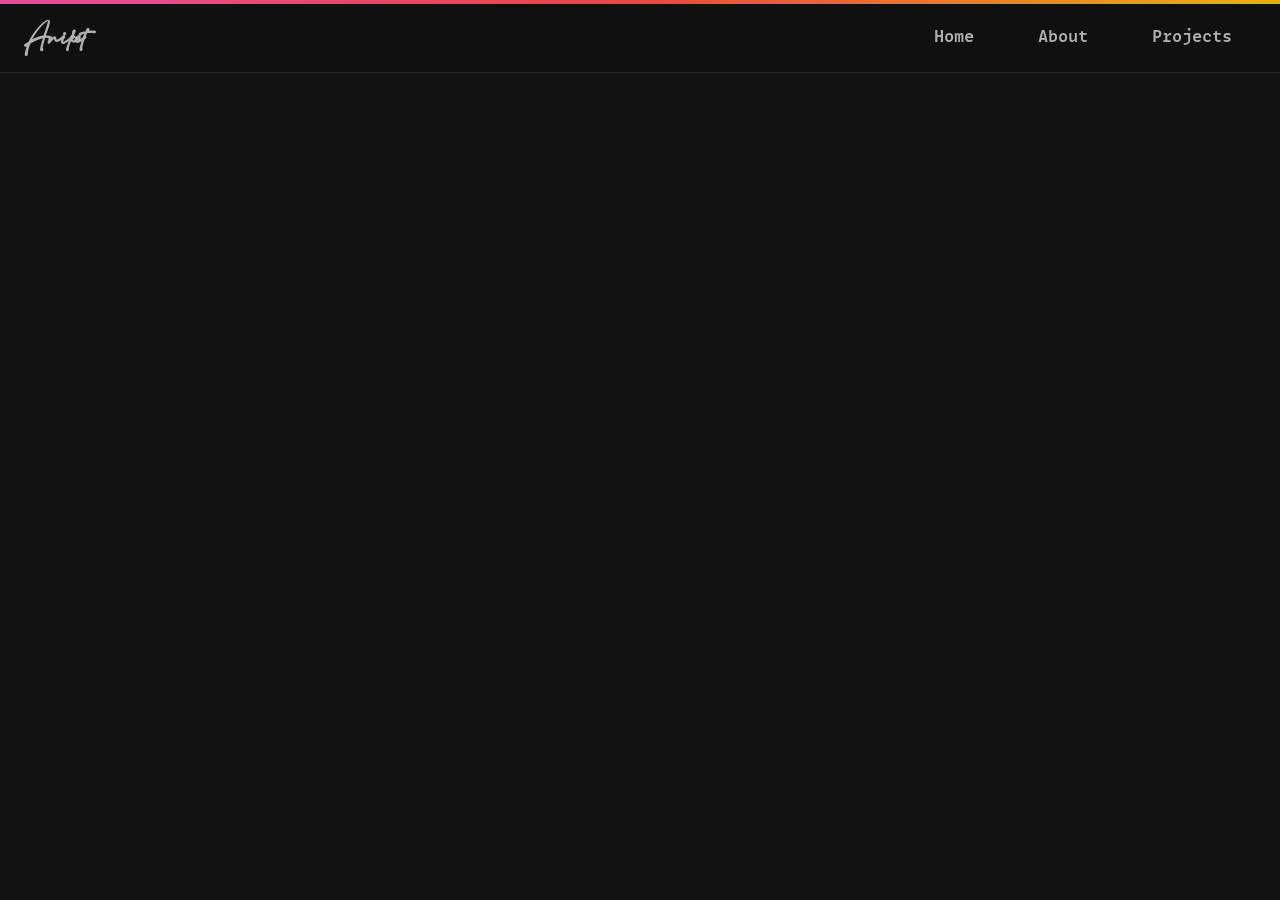
<file: index.html>
<!DOCTYPE html>
<html lang="en">
  <head>
    <meta charset="UTF-8" />
    <link rel="icon" href="/favicon.ico" />
    <meta name="viewport" content="width=device-width, initial-scale=1.0" />
    <title>Aniket Kotal - Full Stack WebDeveloper</title>
    <script type="module" crossorigin src="/assets/index.96ae7cb6.js"></script>
    <link rel="stylesheet" href="/assets/index.698c2150.css">
  </head>
  <body>
    <div id="app"></div>
    
  </body>
</html>
</file>
<file: assets/index.698c2150.css>
@import"https://fonts.googleapis.com/css2?family=Source+Code+Pro:wght@200;300;400;500;600;700&display=swap";*,:before,:after{box-sizing:border-box;border-width:0;border-style:solid;border-color:currentColor}:before,:after{--tw-content: ""}html{line-height:1.5;-webkit-text-size-adjust:100%;-moz-tab-size:4;-o-tab-size:4;tab-size:4;font-family:ui-sans-serif,system-ui,-apple-system,BlinkMacSystemFont,Segoe UI,Roboto,Helvetica Neue,Arial,Noto Sans,sans-serif,"Apple Color Emoji","Segoe UI Emoji",Segoe UI Symbol,"Noto Color Emoji"}body{margin:0;line-height:inherit}hr{height:0;color:inherit;border-top-width:1px}abbr:where([title]){-webkit-text-decoration:underline dotted;text-decoration:underline dotted}h1,h2,h3,h4,h5,h6{font-size:inherit;font-weight:inherit}a{color:inherit;text-decoration:inherit}b,strong{font-weight:bolder}code,kbd,samp,pre{font-family:ui-monospace,SFMono-Regular,Menlo,Monaco,Consolas,Liberation Mono,Courier New,monospace;font-size:1em}small{font-size:80%}sub,sup{font-size:75%;line-height:0;position:relative;vertical-align:baseline}sub{bottom:-.25em}sup{top:-.5em}table{text-indent:0;border-color:inherit;border-collapse:collapse}button,input,optgroup,select,textarea{font-family:inherit;font-size:100%;font-weight:inherit;line-height:inherit;color:inherit;margin:0;padding:0}button,select{text-transform:none}button,[type=button],[type=reset],[type=submit]{-webkit-appearance:button;background-color:transparent;background-image:none}:-moz-focusring{outline:auto}:-moz-ui-invalid{box-shadow:none}progress{vertical-align:baseline}::-webkit-inner-spin-button,::-webkit-outer-spin-button{height:auto}[type=search]{-webkit-appearance:textfield;outline-offset:-2px}::-webkit-search-decoration{-webkit-appearance:none}::-webkit-file-upload-button{-webkit-appearance:button;font:inherit}summary{display:list-item}blockquote,dl,dd,h1,h2,h3,h4,h5,h6,hr,figure,p,pre{margin:0}fieldset{margin:0;padding:0}legend{padding:0}ol,ul,menu{list-style:none;margin:0;padding:0}textarea{resize:vertical}input::-moz-placeholder,textarea::-moz-placeholder{opacity:1;color:#9ca3af}input::placeholder,textarea::placeholder{opacity:1;color:#9ca3af}button,[role=button]{cursor:pointer}:disabled{cursor:default}img,svg,video,canvas,audio,iframe,embed,object{display:block;vertical-align:middle}img,video{max-width:100%;height:auto}*,:before,:after{--tw-border-spacing-x: 0;--tw-border-spacing-y: 0;--tw-translate-x: 0;--tw-translate-y: 0;--tw-rotate: 0;--tw-skew-x: 0;--tw-skew-y: 0;--tw-scale-x: 1;--tw-scale-y: 1;--tw-pan-x: ;--tw-pan-y: ;--tw-pinch-zoom: ;--tw-scroll-snap-strictness: proximity;--tw-ordinal: ;--tw-slashed-zero: ;--tw-numeric-figure: ;--tw-numeric-spacing: ;--tw-numeric-fraction: ;--tw-ring-inset: ;--tw-ring-offset-width: 0px;--tw-ring-offset-color: #fff;--tw-ring-color: rgb(59 130 246 / .5);--tw-ring-offset-shadow: 0 0 #0000;--tw-ring-shadow: 0 0 #0000;--tw-shadow: 0 0 #0000;--tw-shadow-colored: 0 0 #0000;--tw-blur: ;--tw-brightness: ;--tw-contrast: ;--tw-grayscale: ;--tw-hue-rotate: ;--tw-invert: ;--tw-saturate: ;--tw-sepia: ;--tw-drop-shadow: ;--tw-backdrop-blur: ;--tw-backdrop-brightness: ;--tw-backdrop-contrast: ;--tw-backdrop-grayscale: ;--tw-backdrop-hue-rotate: ;--tw-backdrop-invert: ;--tw-backdrop-opacity: ;--tw-backdrop-saturate: ;--tw-backdrop-sepia: }::-webkit-backdrop{--tw-border-spacing-x: 0;--tw-border-spacing-y: 0;--tw-translate-x: 0;--tw-translate-y: 0;--tw-rotate: 0;--tw-skew-x: 0;--tw-skew-y: 0;--tw-scale-x: 1;--tw-scale-y: 1;--tw-pan-x: ;--tw-pan-y: ;--tw-pinch-zoom: ;--tw-scroll-snap-strictness: proximity;--tw-ordinal: ;--tw-slashed-zero: ;--tw-numeric-figure: ;--tw-numeric-spacing: ;--tw-numeric-fraction: ;--tw-ring-inset: ;--tw-ring-offset-width: 0px;--tw-ring-offset-color: #fff;--tw-ring-color: rgb(59 130 246 / .5);--tw-ring-offset-shadow: 0 0 #0000;--tw-ring-shadow: 0 0 #0000;--tw-shadow: 0 0 #0000;--tw-shadow-colored: 0 0 #0000;--tw-blur: ;--tw-brightness: ;--tw-contrast: ;--tw-grayscale: ;--tw-hue-rotate: ;--tw-invert: ;--tw-saturate: ;--tw-sepia: ;--tw-drop-shadow: ;--tw-backdrop-blur: ;--tw-backdrop-brightness: ;--tw-backdrop-contrast: ;--tw-backdrop-grayscale: ;--tw-backdrop-hue-rotate: ;--tw-backdrop-invert: ;--tw-backdrop-opacity: ;--tw-backdrop-saturate: ;--tw-backdrop-sepia: }::backdrop{--tw-border-spacing-x: 0;--tw-border-spacing-y: 0;--tw-translate-x: 0;--tw-translate-y: 0;--tw-rotate: 0;--tw-skew-x: 0;--tw-skew-y: 0;--tw-scale-x: 1;--tw-scale-y: 1;--tw-pan-x: ;--tw-pan-y: ;--tw-pinch-zoom: ;--tw-scroll-snap-strictness: proximity;--tw-ordinal: ;--tw-slashed-zero: ;--tw-numeric-figure: ;--tw-numeric-spacing: ;--tw-numeric-fraction: ;--tw-ring-inset: ;--tw-ring-offset-width: 0px;--tw-ring-offset-color: #fff;--tw-ring-color: rgb(59 130 246 / .5);--tw-ring-offset-shadow: 0 0 #0000;--tw-ring-shadow: 0 0 #0000;--tw-shadow: 0 0 #0000;--tw-shadow-colored: 0 0 #0000;--tw-blur: ;--tw-brightness: ;--tw-contrast: ;--tw-grayscale: ;--tw-hue-rotate: ;--tw-invert: ;--tw-saturate: ;--tw-sepia: ;--tw-drop-shadow: ;--tw-backdrop-blur: ;--tw-backdrop-brightness: ;--tw-backdrop-contrast: ;--tw-backdrop-grayscale: ;--tw-backdrop-hue-rotate: ;--tw-backdrop-invert: ;--tw-backdrop-opacity: ;--tw-backdrop-saturate: ;--tw-backdrop-sepia: }.fixed{position:fixed}.absolute{position:absolute}.bottom-0{bottom:0px}.top-0{top:0px}.left-0{left:0px}.mx-auto{margin-left:auto;margin-right:auto}.mt-16{margin-top:4rem}.mb-16{margin-bottom:4rem}.mt-10{margin-top:2.5rem}.inline{display:inline}.flex{display:flex}.h-\[6px\]{height:6px}.h-\[1px\]{height:1px}.h-32{height:8rem}.w-full{width:100%}.w-5\/6{width:83.333333%}.w-fit{width:-webkit-fit-content;width:-moz-fit-content;width:fit-content}.max-w-screen-lg{max-width:1024px}.select-none{-webkit-user-select:none;-moz-user-select:none;user-select:none}.flex-col{flex-direction:column}.items-center{align-items:center}.justify-center{justify-content:center}.justify-between{justify-content:space-between}.gap-8{gap:2rem}.gap-16{gap:4rem}.gap-5{gap:1.25rem}.gap-28{gap:7rem}.gap-2{gap:.5rem}.gap-1{gap:.25rem}.gap-6{gap:1.5rem}.gap-12{gap:3rem}.gap-4{gap:1rem}.rounded-md{border-radius:.375rem}.rounded-lg{border-radius:.5rem}.border-0{border-width:0px}.border-\[1px\]{border-width:1px}.border-b-\[1px\]{border-bottom-width:1px}.border-b-2{border-bottom-width:2px}.border-border_sm{border-color:#36363699}.border-link_border{--tw-border-opacity: 1;border-color:rgb(108 108 108 / var(--tw-border-opacity))}.bg-navbar_back{background-color:#111c}.bg-btn_back{--tw-bg-opacity: 1;background-color:rgb(46 46 46 / var(--tw-bg-opacity))}.bg-item_back{--tw-bg-opacity: 1;background-color:rgb(22 22 22 / var(--tw-bg-opacity))}.bg-squgily{background-image:url(/assets/divider.6319def5.svg)}.bg-topbar{background-image:linear-gradient(to right,rgb(236,72,153),rgb(239,68,68),rgb(234,179,8))}.bg-repeat{background-repeat:repeat}.object-cover{-o-object-fit:cover;object-fit:cover}.p-6{padding:1.5rem}.p-2{padding:.5rem}.px-8{padding-left:2rem;padding-right:2rem}.px-3{padding-left:.75rem;padding-right:.75rem}.py-3{padding-top:.75rem;padding-bottom:.75rem}.py-1{padding-top:.25rem;padding-bottom:.25rem}.px-2{padding-left:.5rem;padding-right:.5rem}.py-2{padding-top:.5rem;padding-bottom:.5rem}.pb-24{padding-bottom:6rem}.pt-8{padding-top:2rem}.pb-2{padding-bottom:.5rem}.font-theme_bold{font-family:MonoLisaBold}.font-logo{font-family:Southam Demo}.text-sm{font-size:.875rem;line-height:1.25rem}.text-2xl{font-size:1.5rem;line-height:2rem}.text-base{font-size:1rem;line-height:1.5rem}.text-xl{font-size:1.25rem;line-height:1.75rem}.text-3xl{font-size:1.875rem;line-height:2.25rem}.text-lg{font-size:1.125rem;line-height:1.75rem}.font-normal{font-weight:400}.text-head_text{--tw-text-opacity: 1;color:rgb(234 234 234 / var(--tw-text-opacity))}.text-link_text_hover{--tw-text-opacity: 1;color:rgb(129 83 226 / var(--tw-text-opacity))}.text-btn_text{--tw-text-opacity: 1;color:rgb(246 246 246 / var(--tw-text-opacity))}.text-link{--tw-text-opacity: 1;color:rgb(217 217 217 / var(--tw-text-opacity))}.text-p_text{--tw-text-opacity: 1;color:rgb(177 177 177 / var(--tw-text-opacity))}.opacity-25{opacity:.25}.backdrop-blur-sm{--tw-backdrop-blur: blur(4px);-webkit-backdrop-filter:var(--tw-backdrop-blur) var(--tw-backdrop-brightness) var(--tw-backdrop-contrast) var(--tw-backdrop-grayscale) var(--tw-backdrop-hue-rotate) var(--tw-backdrop-invert) var(--tw-backdrop-opacity) var(--tw-backdrop-saturate) var(--tw-backdrop-sepia);backdrop-filter:var(--tw-backdrop-blur) var(--tw-backdrop-brightness) var(--tw-backdrop-contrast) var(--tw-backdrop-grayscale) var(--tw-backdrop-hue-rotate) var(--tw-backdrop-invert) var(--tw-backdrop-opacity) var(--tw-backdrop-saturate) var(--tw-backdrop-sepia)}.transition{transition-property:color,background-color,border-color,fill,stroke,opacity,box-shadow,transform,filter,-webkit-text-decoration-color,-webkit-backdrop-filter;transition-property:color,background-color,border-color,text-decoration-color,fill,stroke,opacity,box-shadow,transform,filter,backdrop-filter;transition-property:color,background-color,border-color,text-decoration-color,fill,stroke,opacity,box-shadow,transform,filter,backdrop-filter,-webkit-text-decoration-color,-webkit-backdrop-filter;transition-timing-function:cubic-bezier(.4,0,.2,1);transition-duration:.15s}.transition-all{transition-property:all;transition-timing-function:cubic-bezier(.4,0,.2,1);transition-duration:.15s}.transition-colors{transition-property:color,background-color,border-color,fill,stroke,-webkit-text-decoration-color;transition-property:color,background-color,border-color,text-decoration-color,fill,stroke;transition-property:color,background-color,border-color,text-decoration-color,fill,stroke,-webkit-text-decoration-color;transition-timing-function:cubic-bezier(.4,0,.2,1);transition-duration:.15s}@font-face{font-family:MonoLisa;src:url(/assets/MonoLisa-Regular.69dc4c4a.woff2)}@font-face{font-family:MonoLisaBold;src:url(/assets/MonoLisa-Bold.dfcebe00.woff2)}@font-face{font-family:Southam Demo;src:url(/assets/Southam\ Demo.b3a49b4e.otf)}.fade-enter-active,.fade-leave-active{transition:opacity .2s ease}.fade-enter-active{transition-delay:.2s}.fade-enter-from,.fade-leave-to{opacity:0}*{font-family:MonoLisa;--tw-text-opacity: 1;color:rgb(177 177 177 / var(--tw-text-opacity))}body{--tw-bg-opacity: 1;background-color:rgb(17 17 17 / var(--tw-bg-opacity))}div>.router-link-active{border-radius:.375rem;--tw-bg-opacity: 1;background-color:rgb(46 46 46 / var(--tw-bg-opacity));padding-bottom:.5rem;--tw-text-opacity: 1;color:rgb(246 246 246 / var(--tw-text-opacity))}.hover\:border-link_border_hover:hover{border-color:#8153e266}.hover\:bg-action_back:hover{--tw-bg-opacity: 1;background-color:rgb(36 36 36 / var(--tw-bg-opacity))}.hover\:bg-border_sm:hover{background-color:#36363699}.hover\:bg-item_hover_back:hover{--tw-bg-opacity: 1;background-color:rgb(29 29 29 / var(--tw-bg-opacity))}.hover\:text-link_text_hover:hover{--tw-text-opacity: 1;color:rgb(129 83 226 / var(--tw-text-opacity))}@media (min-width: 640px){.sm\:top-0{top:0px}.sm\:bottom-auto{bottom:auto}.sm\:mt-28{margin-top:7rem}.sm\:w-5\/6{width:83.333333%}.sm\:gap-12{gap:3rem}.sm\:gap-4{gap:1rem}.sm\:px-16{padding-left:4rem;padding-right:4rem}.sm\:px-6{padding-left:1.5rem;padding-right:1.5rem}.sm\:py-2{padding-top:.5rem;padding-bottom:.5rem}.sm\:text-3xl{font-size:1.875rem;line-height:2.25rem}}@media (min-width: 768px){.md\:px-4{padding-left:1rem;padding-right:1rem}.md\:text-base{font-size:1rem;line-height:1.5rem}.md\:text-4xl{font-size:2.25rem;line-height:2.5rem}.md\:leading-relaxed{line-height:1.625}.md\:leading-normal{line-height:1.5}}@media (min-width: 978px){.slg\:h-36{height:9rem}.slg\:w-full{width:100%}.slg\:flex-row{flex-direction:row}.slg\:gap-24{gap:6rem}.slg\:gap-12{gap:3rem}.slg\:gap-5{gap:1.25rem}.slg\:px-24{padding-left:6rem;padding-right:6rem}.slg\:px-6{padding-left:1.5rem;padding-right:1.5rem}.slg\:py-3{padding-top:.75rem;padding-bottom:.75rem}.slg\:text-lg{font-size:1.125rem;line-height:1.75rem}.slg\:text-5xl{font-size:3rem;line-height:1}.slg\:text-base{font-size:1rem;line-height:1.5rem}.slg\:text-xl{font-size:1.25rem;line-height:1.75rem}.slg\:font-semibold{font-weight:600}.slg\:leading-relaxed{line-height:1.625}}@media (min-width: 1024px){.lg\:mt-48{margin-top:12rem}.lg\:h-1{height:.25rem}.lg\:gap-4{gap:1rem}.lg\:py-4{padding-top:1rem;padding-bottom:1rem}.lg\:text-4xl{font-size:2.25rem;line-height:2.5rem}.lg\:text-base{font-size:1rem;line-height:1.5rem}.lg\:text-lg{font-size:1.125rem;line-height:1.75rem}.lg\:leading-loose{line-height:2}}
</file>
